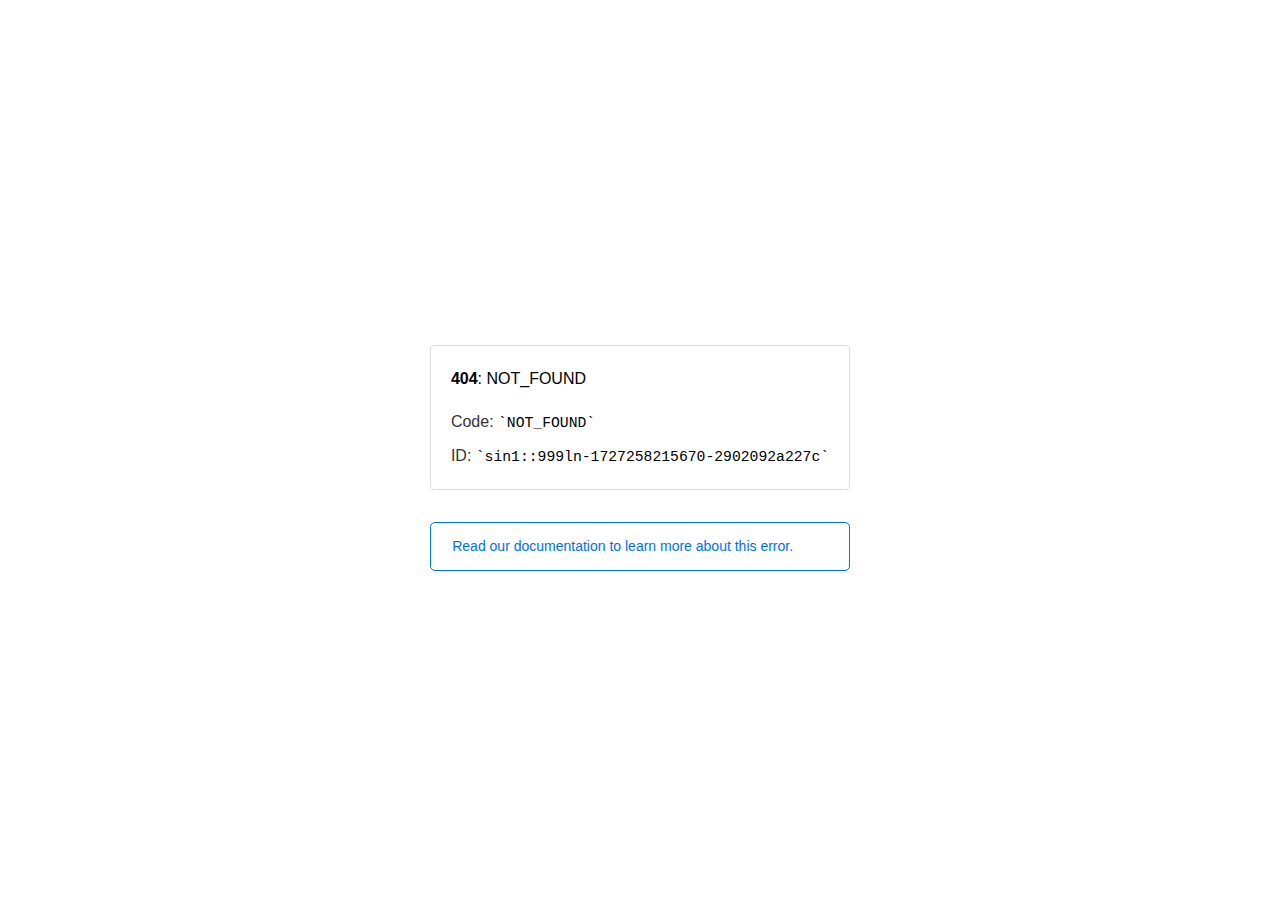
<file: managermentloc/img/dir.html>
<!doctype html><html lang=en><meta charset=utf-8><meta name=viewport content="width=device-width,initial-scale=1"><meta name=theme-color content=#000><title>404: NOT_FOUND</title><style>html{font-size:62.5%;box-sizing:border-box;height:-webkit-fill-available}*,::after,::before{box-sizing:inherit}body{font-family:sf pro text,sf pro icons,helvetica neue,helvetica,arial,sans-serif;font-size:1.6rem;line-height:1.65;word-break:break-word;font-kerning:auto;font-variant:normal;-webkit-font-smoothing:antialiased;-moz-osx-font-smoothing:grayscale;text-rendering:optimizeLegibility;hyphens:auto;height:100vh;height:-webkit-fill-available;max-height:100vh;max-height:-webkit-fill-available;margin:0}::selection{background:#79ffe1}::-moz-selection{background:#79ffe1}a{cursor:pointer;color:#0070f3;text-decoration:none;transition:all .2s ease;border-bottom:1px solid #0000}a:hover{border-bottom:1px solid #0070f3}ul{padding:0;margin-left:1.5em;list-style-type:none}li{margin-bottom:10px}ul li:before{content:'\02013'}li:before{display:inline-block;color:#ccc;position:absolute;margin-left:-18px;transition:color .2s ease}code{font-family:Menlo,Monaco,Lucida Console,Liberation Mono,DejaVu Sans Mono,Bitstream Vera Sans Mono,Courier New,monospace,serif;font-size:.92em}code:after,code:before{content:'`'}.container{display:flex;justify-content:center;flex-direction:column;min-height:100%}main{max-width:80rem;padding:4rem 6rem;margin:auto}ul{margin-bottom:32px}.error-title{font-size:2rem;padding-left:22px;line-height:1.5;margin-bottom:24px}.error-title-guilty{border-left:2px solid #ed367f}.error-title-innocent{border-left:2px solid #59b89c}@media(max-width:500px){.owner-error{display:none}}main p{color:#333}.devinfo-container{border:1px solid #ddd;border-radius:4px;padding:2rem;display:flex;flex-direction:column;margin-bottom:32px}.error-code{margin:0;font-size:1.6rem;color:#000;margin-bottom:1.6rem}.devinfo-line{color:#333}.devinfo-line code,code,li{color:#000}.devinfo-line:not(:last-child){margin-bottom:8px}.docs-link,.contact-link{font-weight:500}header,footer,footer a{display:flex;justify-content:center;align-items:center}header,footer{min-height:100px;height:100px}header{border-bottom:1px solid #eaeaea}header h1{font-size:1.8rem;margin:0;font-weight:500}header p{font-size:1.3rem;margin:0;font-weight:500}.header-item{display:flex;padding:0 2rem;margin:2rem 0;text-decoration:line-through;color:#999}.header-item.active{color:#ff0080;text-decoration:none}.header-item.first{border-right:1px solid #eaeaea}.header-item-content{display:flex;flex-direction:column}.header-item-icon{margin-right:1rem;margin-top:.6rem}footer{border-top:1px solid #eaeaea}footer a{color:#000}footer a:hover{border-bottom-color:#0000}footer svg{margin-left:.8rem}.note{padding:8pt 16pt;border-radius:5px;border:1px solid #0070f3;font-size:14px;line-height:1.8;color:#0070f3}@media(max-width:500px){.devinfo-container .devinfo-line code{margin-top:.4rem}.devinfo-container .devinfo-line:not(:last-child){margin-bottom:1.6rem}.devinfo-container{margin-bottom:0}header{flex-direction:column;height:auto;min-height:auto;align-items:flex-start}.header-item.first{border-right:none;margin-bottom:0}main{padding:1rem 2rem}body{font-size:1.4rem;line-height:1.55}footer{display:none}.note{margin-top:16px}}</style><div class=container><main><p class=devinfo-container><span class=error-code><strong>404</strong>: NOT_FOUND</span>
<span class=devinfo-line>Code: <code>NOT_FOUND</code></span>
<span class=devinfo-line>ID: <code>sin1::999ln-1727258215670-2902092a227c</code></p><a href=https://vercel.com/docs/errors/platform-error-codes#not_found class=owner-error><div class=note>Read our documentation to learn more about this error.</div></a></main></div>
</file>
